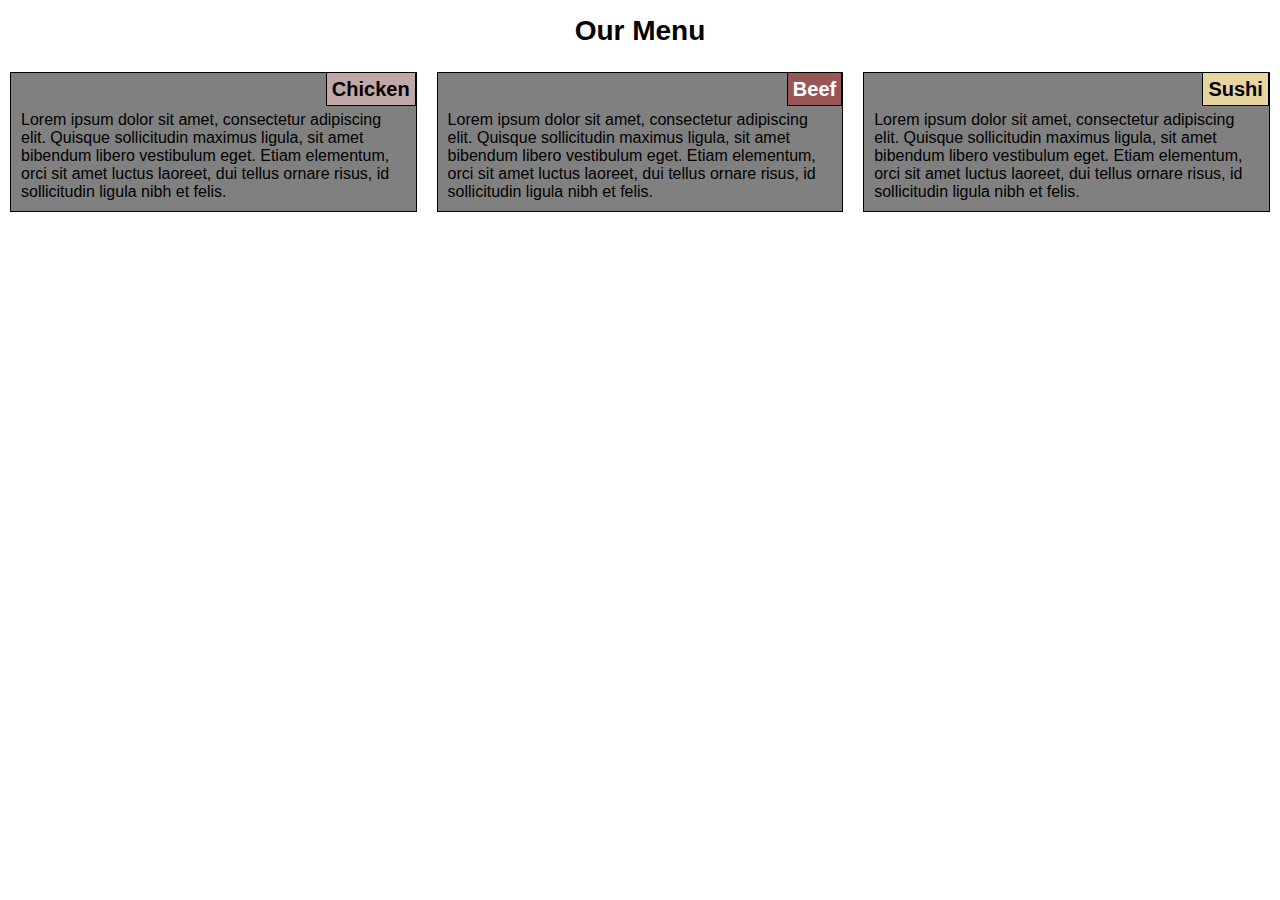
<file: module-2-assignment/index.html>
<!DOCTYPE html>
<html>
<head>
	<meta charset="utf-8">
	<title>Assignment Solution for Module 2</title>
	<link rel="stylesheet" href="css/styles.css">
</head>
<body>
<h1>Our Menu</h1>
<section class="col-lg-4 col-md-6 col-sm-12">
<div>
	<h2><span id="chicken">Chicken</span></h2>
	<p>Lorem ipsum dolor sit amet, consectetur adipiscing elit. Quisque sollicitudin maximus ligula, sit amet bibendum libero vestibulum eget. Etiam elementum, orci sit amet luctus laoreet, dui tellus ornare risus, id sollicitudin ligula nibh et felis.</p>
</div>
</section>
<section class="col-lg-4 col-md-6 col-sm-12">
	<div>
	<h2><span id="beef">Beef</span></h2>
	<p>Lorem ipsum dolor sit amet, consectetur adipiscing elit. Quisque sollicitudin maximus ligula, sit amet bibendum libero vestibulum eget. Etiam elementum, orci sit amet luctus laoreet, dui tellus ornare risus, id sollicitudin ligula nibh et felis.</p>
</div>
</section>
<section class="col-lg-4 col-md-12 col-sm-12">
	<div>
	<h2><span id="sushi">Sushi</span></h2>
	<p>Lorem ipsum dolor sit amet, consectetur adipiscing elit. Quisque sollicitudin maximus ligula, sit amet bibendum libero vestibulum eget. Etiam elementum, orci sit amet luctus laoreet, dui tellus ornare risus, id sollicitudin ligula nibh et felis.</p>
</div>
</section>
</body>
</html>
</file>
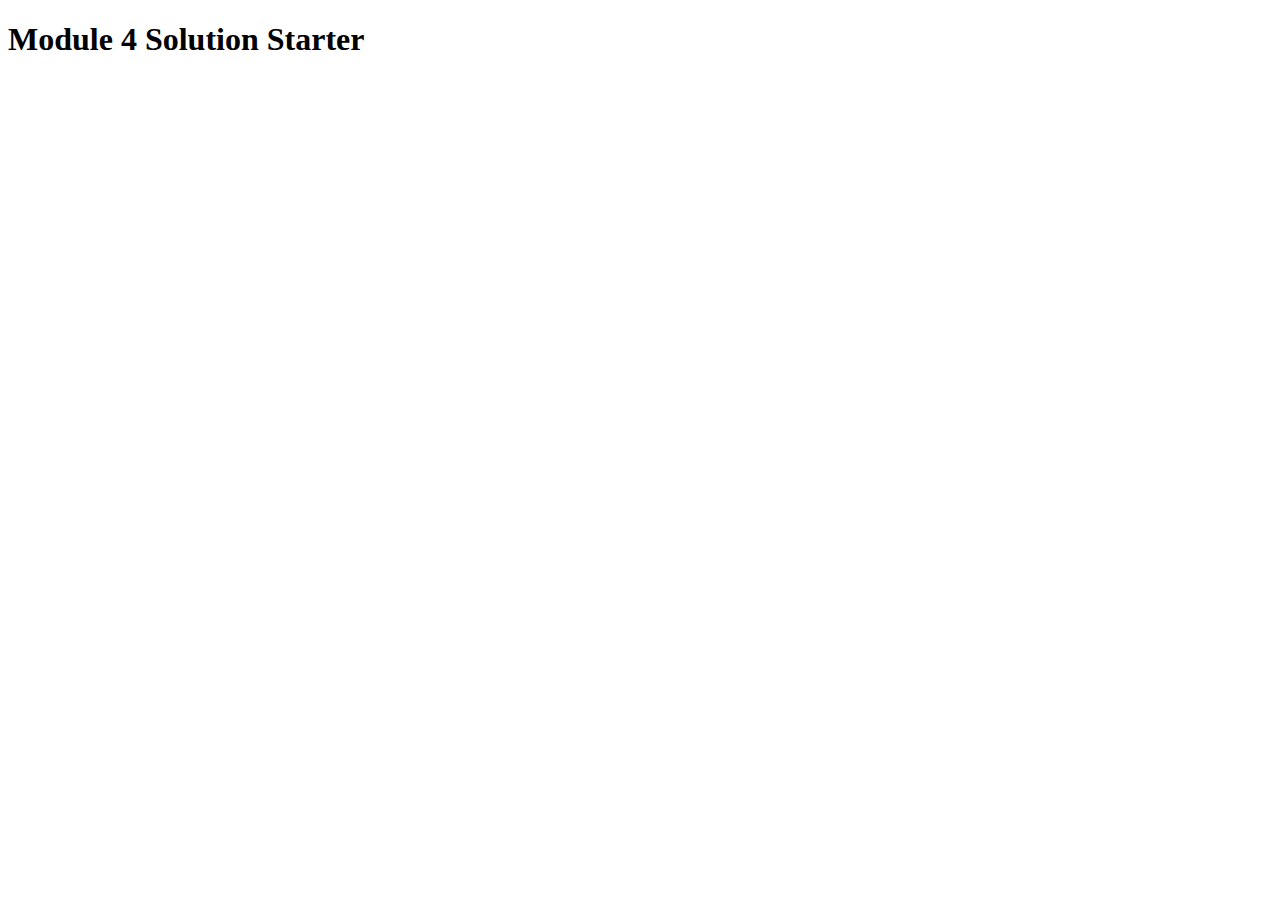
<file: module-4-assignment/index.html>
<!DOCTYPE html>
<html>
<head>
  <meta charset="utf-8">
  <title>Module 4 Solution Starter</title>
  <script>
    var names = []; // DO NOT REMOVE
  </script>
  <script src="SpeakHello.js"></script>
  <script src="SpeakGoodBye.js"></script>
  <script src="script.js"></script>
</head>
<body>
  <h1>Module 4 Solution Starter</h1>
</body>
</html>
</file>
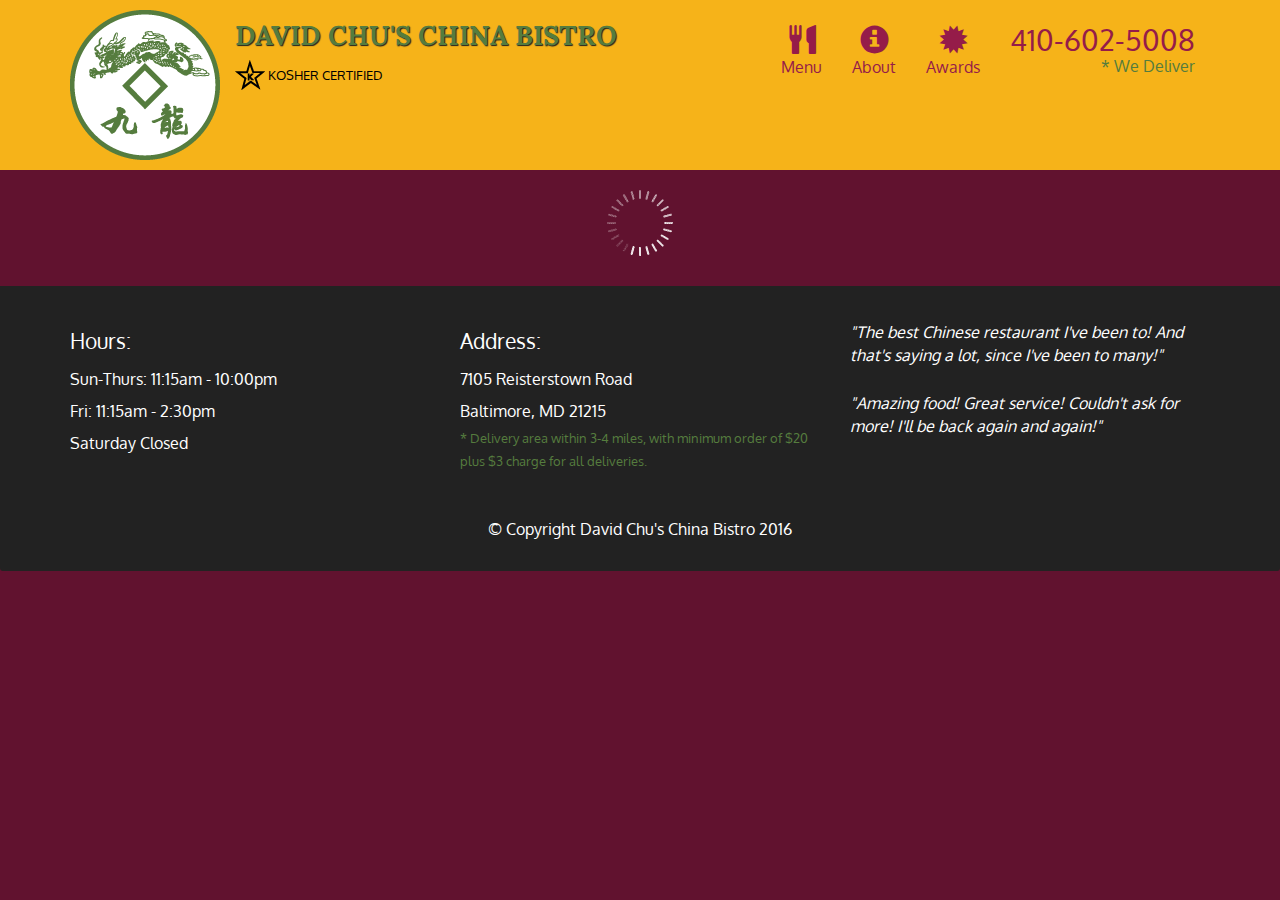
<file: module-5-assignment/index.html>
<!doctype html>
<html lang="en">
  <head>
    <meta charset="utf-8">
    <meta http-equiv="X-UA-Compatible" content="IE=edge">
    <meta name="viewport" content="width=device-width, initial-scale=1">
    <title>David Chu's China Bistro</title>
    <link rel="stylesheet" href="css/bootstrap.min.css">
    <link rel="stylesheet" href="css/styles.css">
    <link href='https://fonts.googleapis.com/css?family=Oxygen:400,300,700' rel='stylesheet' type='text/css'>
    <link href='https://fonts.googleapis.com/css?family=Lora' rel='stylesheet' type='text/css'>
  </head>
<body>
  <header>
    <nav id="header-nav" class="navbar navbar-default">
      <div class="container">
        <div class="navbar-header">
          <a href="index.html" class="pull-left visible-md visible-lg">
            <div id="logo-img" alt="Logo image"></div>
          </a>

          <div class="navbar-brand">
            <a href="index.html"><h1>David Chu's China Bistro</h1></a>
            <p>
              <img src="images/star-k-logo.png" alt="Kosher certification">
              <span>Kosher Certified</span>
            </p>
          </div>

          <button id="navbarToggle" type="button" class="navbar-toggle collapsed" data-toggle="collapse" data-target="#collapsable-nav" aria-expanded="false">
            <span class="sr-only">Toggle navigation</span>
            <span class="icon-bar"></span>
            <span class="icon-bar"></span>
            <span class="icon-bar"></span>
          </button>
        </div>
        
        <div id="collapsable-nav" class="collapse navbar-collapse">
           <ul id="nav-list" class="nav navbar-nav navbar-right">
            <li id="navHomeButton" class="visible-xs active">
              <a href="index.html">
                <span class="glyphicon glyphicon-home"></span> Home</a>
            </li>
            <li id="navMenuButton">
              <a href="#" onclick="$dc.loadMenuCategories();">
                <span class="glyphicon glyphicon-cutlery"></span><br class="hidden-xs"> Menu</a>
            </li>
            <li>
              <a href="#">
                <span class="glyphicon glyphicon-info-sign"></span><br class="hidden-xs"> About</a>
            </li>
            <li>
              <a href="#">
                <span class="glyphicon glyphicon-certificate"></span><br class="hidden-xs"> Awards</a>
            </li>
            <li id="phone" class="hidden-xs">
              <a href="tel:410-602-5008">
                <span>410-602-5008</span></a><div>* We Deliver</div>
            </li>
          </ul><!-- #nav-list -->
        </div><!-- .collapse .navbar-collapse -->
      </div><!-- .container -->
    </nav><!-- #header-nav -->
  </header>

  <div id="call-btn" class="visible-xs">
    <a class="btn" href="tel:410-602-5008">
    <span class="glyphicon glyphicon-earphone"></span>
    410-602-5008
    </a>
  </div>
  <div id="xs-deliver" class="text-center visible-xs">* We Deliver</div>

  <div id="main-content" class="container"></div>

  <footer class="panel-footer">
    <div class="container">
      <div class="row">
        <section id="hours" class="col-sm-4">
          <span>Hours:</span><br>
          Sun-Thurs: 11:15am - 10:00pm<br>
          Fri: 11:15am - 2:30pm<br>
          Saturday Closed
          <hr class="visible-xs">
        </section>
        <section id="address" class="col-sm-4">
          <span>Address:</span><br>
          7105 Reisterstown Road<br>
          Baltimore, MD 21215
          <p>* Delivery area within 3-4 miles, with minimum order of $20 plus $3 charge for all deliveries.</p>
          <hr class="visible-xs">
        </section>
        <section id="testimonials" class="col-sm-4">
          <p>"The best Chinese restaurant I've been to! And that's saying a lot, since I've been to many!"</p>
          <p>"Amazing food! Great service! Couldn't ask for more! I'll be back again and again!"</p>
        </section>
      </div>
      <div class="text-center">&copy; Copyright David Chu's China Bistro 2016</div>
    </div>
  </footer>

  <!-- jQuery (Bootstrap JS plugins depend on it) -->
  <script src="js/jquery-2.1.4.min.js"></script>
  <script src="js/bootstrap.min.js"></script>
  <script src="js/ajax-utils.js"></script>
  <script src="js/script.js"></script>
</body>
</html>
</file>
<file: module-2-assignment/css/styles.css>
* {
  box-sizing: border-box;
  font-family: Arial, Helvetica, sans-serif;
  margin: 0;
  padding: 0px;
}

h1 {
	text-align: center;
	font-size: 1.75em;
	margin: 15px;
}


section > div {
	background-color: gray;
	border: 1px solid black;
	margin: 10px;
}

h2 {
	text-align: right;
	font-size: 1.25em;
	position: relative;
	padding: 0;
	margin-top: 5px;
}

h2 span {
	border: 1px solid black;
	padding: 5px;
}

p {
	padding: 10px;
}

#chicken {
	background-color: #c1a8a8;
}

#beef {
	background-color: #985756;
	color: white;
}

#sushi {
	background-color: #e6d59e;
}
/* Desktop version */
@media (min-width: 992px) {
	.col-lg-4 {
		float: left;
		width: 33.33%;
	}
}

/* Tablet version */
@media (min-width: 768px) and (max-width: 991px) {
	.col-md-12, .col-md-6 {
		float: left;
	}

	.col-md-6 {
		width: 50%;
	}

	.col-md-12 {
		width: 100%;
	}

}

/* Mobile version */
@media (max-width: 767px) {
	.col-sm-12 {
		float: left;
		width: 100%;
	}
}
</file>
<file: module-5-assignment/css/styles.css>
body {
  font-size: 16px;
  color: #fff;
  background-color: #61122f;
  font-family: 'Oxygen', sans-serif;
}

/** HEADER **/
#header-nav {
  background-color: #f6b319;
  border-radius: 0;
  border: 0;
}

#logo-img {
  background: url('../images/restaurant-logo_large.png') no-repeat;
  width: 150px;
  height: 150px;
  margin: 10px 15px 10px 0;
}

.navbar-brand {
  padding-top: 25px;
}
.navbar-brand h1 { /* Restaurant name */
  font-family: 'Lora', serif;
  color: #557c3e;
  font-size: 1.5em;
  text-transform: uppercase;
  font-weight: bold;
  text-shadow: 1px 1px 1px #222;
  margin-top: 0;
  margin-bottom: 0;
  line-height: .75;
}
.navbar-brand a:hover, .navbar-brand a:focus {
  text-decoration: none;
}
.navbar-brand p { /* Kosher cert */
  color: #000;
  text-transform: uppercase;
  font-size: .7em;
  margin-top: 15px;
}
.navbar-brand p span { /* Star-K */
  vertical-align: middle;
}

#nav-list {
  margin-top: 10px;
}
#nav-list a {
  color: #951C49;
  text-align: center;
}
#nav-list a:hover {
  background: #E7E7E7;
}
#nav-list a span {
  font-size: 1.8em;
}

#phone {
  margin-top: 5px;
}
#phone a { /* Phone number */
  text-align: right;
  padding-bottom: 0;
}
#phone div { /* We Deliver */
  color: #557c3e;
  text-align: right;
  padding-right: 15px;
}

.navbar-header button.navbar-toggle, .navbar-header .icon-bar {
  border: 1px solid #61122f;
}
.navbar-header button.navbar-toggle {
  clear: both;
  margin-top: -30px;
}
/* END HEADER */

/* FOOTER */
.panel-footer {
  margin-top: 30px;
  padding-top: 35px;
  padding-bottom: 30px;
  background-color: #222;
  border-top: 0;
}
.panel-footer div.row {
  margin-bottom: 35px;
}
#hours, #address {
  line-height: 2;
}
#hours > span, #address > span {
  font-size: 1.3em;
}
#address p {
  color: #557c3e;
  font-size: .8em;
  line-height: 1.8;
}
#testimonials {
  font-style: italic;
}
#testimonials p:nth-child(2) {
  margin-top: 25px;
}
/* END FOOTER */



/* HOME PAGE */
.container .jumbotron {
  box-shadow: 0 0 50px #3F0C1F;
  border: 2px solid #3F0C1F;
}

#menu-tile, #specials-tile, #map-tile {
  height: 250px;
  width: 100%;
  margin-bottom: 15px;
  position: relative;
  border: 2px solid #3F0C1F;
  overflow: hidden;
}
#menu-tile:hover, #specials-tile:hover, #map-tile:hover {
  box-shadow: 0 1px 5px 1px #cccccc;
}
#menu-tile {
  background: url('../images/menu-tile.jpg') no-repeat;
  background-position: center;
}
#specials-tile {
  background: url('../images/specials-tile.jpg') no-repeat;
  background-position: center;
}
#menu-tile span, #specials-tile span, #map-tile span {
  position: absolute;
  bottom: 0;
  right: 0;
  width: 100%;
  text-align: center;
  font-size: 1.6em;
  text-transform: uppercase;
  background-color: #000;
  color: #fff;
  opacity: .8;
}
/* END HOME PAGE */

/* MENU CATEGORIES PAGE */
.category-tile { 
  position: relative;
  border: 2px solid #3F0C1F;
  overflow: hidden;
  width: 200px;
  height: 200px;
  margin: 0 auto 15px;
}
.category-tile span {
  position: absolute;
  bottom: 0;
  right: 0;
  width: 100%;
  text-align: center;
  font-size: 1.2em;
  text-transform: uppercase;
  background-color: #000;
  color: #fff;
  opacity: .8;
}
.category-tile:hover {
  box-shadow: 0 1px 5px 1px #cccccc;
}

#menu-categories-title + div {
  margin-bottom: 50px;
}
/* END MENU CATEGORIES PAGE */

/* SINGLE CATEGORY PAGE */
.menu-item-tile {
  margin-bottom: 25px;
}
.menu-item-tile hr {
  width: 80%;
}
.menu-item-tile .menu-item-price {
  font-size: 1.1em;
  text-align: right;
  margin-top: -15px;
  margin-right: -15px;
}
.menu-item-tile .menu-item-price span {
  font-size: .6em;
}
.menu-item-photo {
  position: relative;
  border: 2px solid #3F0C1F; 
  overflow: hidden;
  padding: 0;
  margin-right: -15px;
  margin-left: auto;
  margin-bottom: 20px;
  max-width: 250px;
}
.menu-item-photo div {
  position: absolute;
  bottom: 0;
  right: 0;
  width: 80px;
  background-color: #557c3e;
  text-align: center;
}
.menu-item-description {
  padding-right: 30px;
}
h3.menu-item-title {
  margin: 0 0 10px;
}
.menu-item-details {
  font-size: .9em;
  font-style: italic;
}
/* END SINGLE CATEGORY PAGE */


/********** Large devices only **********/
@media (min-width: 1200px) {
  .container .jumbotron {
    background: url('../images/jumbotron_1200.jpg') no-repeat;
    height: 675px;
  }
}

/********** Medium devices only **********/
@media (min-width: 992px) and (max-width: 1199px) {
  /* Header */
  #logo-img {
    background: url('../images/restaurant-logo_medium.png') no-repeat;
    width: 100px;
    height: 100px;
    margin: 5px 5px 5px 0;
  }
  /* End Header */

  /* Home Page */
  .container .jumbotron {
    background: url('../images/jumbotron_992.jpg') no-repeat;
    height: 558px;
  }
  /* End Home Page */
}

/********** Small devices only **********/
@media (min-width: 768px) and (max-width: 991px) {
  /* Home Page */
  .container .jumbotron {
    background: url('../images/jumbotron_768.jpg') no-repeat;
    height: 432px;
  }
  /* End Home Page */
}

/********** Extra small devices only **********/
@media (max-width: 767px) {
  /* Header */
  .navbar-brand {
    padding-top: 10px;
    height: 80px;
  }
  .navbar-brand h1 { /* Restaurant name */
    padding-top: 10px;
    font-size: 5vw; /* 1vw = 1% of viewport width */
  }
  .navbar-brand p { /* Kosher cert */
    font-size: .6em;
    margin-top: 12px;
  }
  .navbar-brand p img { /* Star-K */
    height: 20px;
  }

  #collapsable-nav a { /* Collapsed nav menu text */
    font-size: 1.2em;
  }
  #collapsable-nav a span { /* Collapsed nav menu glyph */
    font-size: 1em;
    margin-right: 5px;
  }

  #call-btn > a {
    font-size: 1.5em;
    display: block;
    margin: 0 20px;
    padding: 10px;
    border: 2px solid #fff;
    background-color: #f6b319;
    color: #951c49;
  }
  #xs-deliver {
    margin-top: 5px;
    font-size: .7em;
    letter-spacing: .1em;
    text-transform: uppercase;
  }
  /* End Header */

  /* Footer */
  .panel-footer section {
    margin-bottom: 30px;
    text-align: center;
  }
  .panel-footer section:nth-child(3) {
    margin-bottom: 0; /* margin already exists on the whole row */
  }
  .panel-footer section hr {
    width: 50%;
  }
  /* End Footer */

  /* Home Page */
  .container .jumbotron {
    margin-top: 30px;
    padding: 0;
  }
  #menu-tile, #specials-tile {
    width: 360px;
    margin: 0 auto 15px;
  }

  .menu-item-photo {
    margin-right: auto;
  }
  .menu-item-tile .menu-item-price {
    text-align: center;
  }
  .menu-item-description {
    text-align: center;;
  }
}


/********** Super extra small devices Only :-) (e.g., iPhone 4) **********/
@media (max-width: 479px) {
  /* Header */
  .navbar-brand h1 { /* Restaurant name */
    padding-top: 5px;
    font-size: 6vw;
  }
  /* End Header */
  
  /* Home page */
  #menu-tile, #specials-tile {
    width: 280px;
    margin: 0 auto 15px;
  }

  .col-xxs-12 {
    position: relative;
    min-height: 1px;
    padding-right: 15px;
    padding-left: 15px;
    float: left;
    width: 100%;
  }
}
</file>
